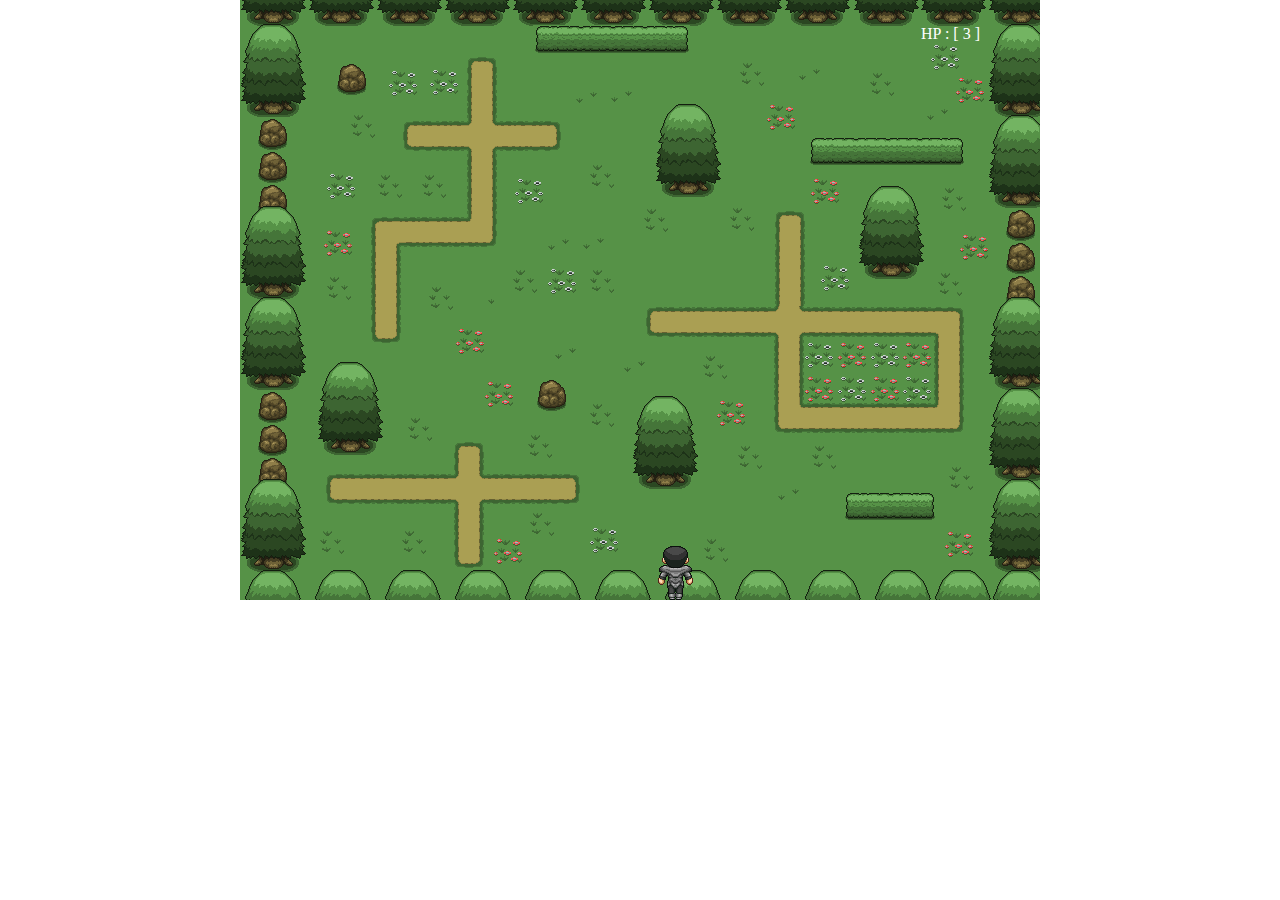
<file: index.html>
<!DOCTYPE html>
<html>
  <head>
    <meta charset="utf-8">
    <meta name="viewport" content="width=device-width">
    <title>repl.it</title>
    <link href="style.css" rel="stylesheet" type="text/css" />
  </head>
  <body>
    <div id="bg">
      <!--배경화면-->
      <div class="Hp">
          HP : [
          <span id="HpNumber"></span>
            ]
        </div>
    </div>
    <div id="hero" class="heroBack"></div>

    <!--몬스터 div가 여기서 생성됨-->

    <script src="hero.js" id="heroJs"></script>
    <script src="enemy.js"></script>
    <script src="init.js"></script>
  </body>
</html>
</file>
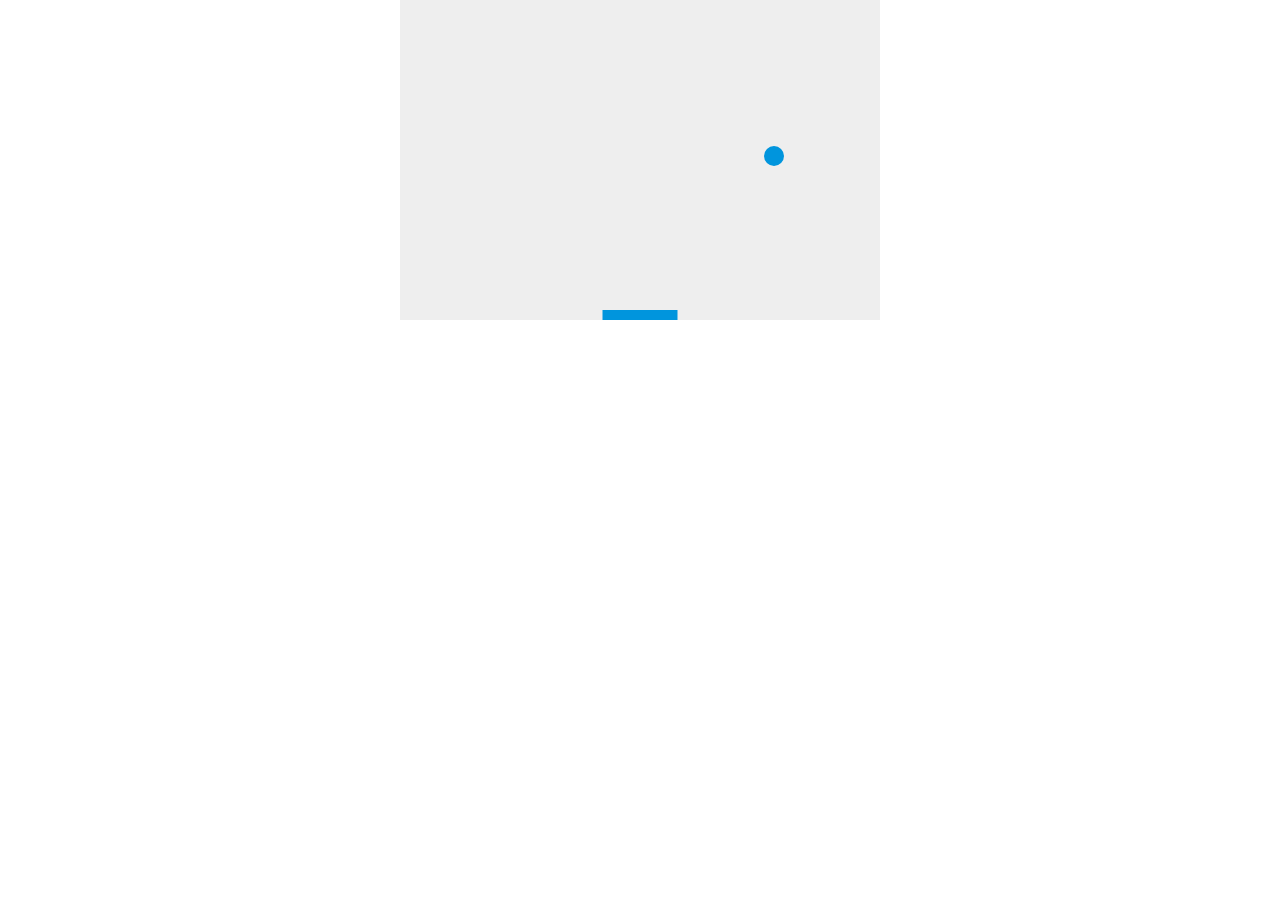
<file: gamepractice.html>
<!DOCTYPE html>
<html>
<head>
    <meta charset="utf-8" />
    <title>Gamedev Canvas Workshop</title>
    <style>
    	* { padding: 0; margin: 0; }
    	canvas { background: #eee; display: block; margin: 0 auto; }
    </style>
</head>
<body>

<canvas id="myCanvas" width="480" height="320"></canvas>

<script>
var canvas = document.getElementById("myCanvas");
var ctx = canvas.getContext("2d");
var ballRadius = 10;
var x = canvas.width/2;
var y = canvas.height-30;
var dx = 2;
var dy = -2;
var paddleHeight = 10;
var paddleWidth = 75;
var paddleX = (canvas.width-paddleWidth)/2;
var rightPressed = false;
var leftPressed = false;

document.addEventListener("keydown", keyDownHandler, false);
document.addEventListener("keyup", keyUpHandler, false);

function keyDownHandler(e) {
    if(e.keyCode == 39) {
        rightPressed = true;
    }
    else if(e.keyCode == 37) {
        leftPressed = true;
    }
}
function keyUpHandler(e) {
    if(e.keyCode == 39) {
        rightPressed = false;
    }
    else if(e.keyCode == 37) {
        leftPressed = false;
    }
}

function drawBall() {
    ctx.beginPath();
    ctx.arc(x, y, ballRadius, 0, Math.PI*2);
    ctx.fillStyle = "#0095DD";
    ctx.fill();
    ctx.closePath();
}
function drawPaddle() {
    ctx.beginPath();
    ctx.rect(paddleX, canvas.height-paddleHeight, paddleWidth, paddleHeight);
    ctx.fillStyle = "#0095DD";
    ctx.fill();
    ctx.closePath();
}

function draw() {
    ctx.clearRect(0, 0, canvas.width, canvas.height);
    drawBall();
    drawPaddle();
    
    if(x + dx > canvas.width-ballRadius || x + dx < ballRadius) {
        dx = -dx;
    }
    if(y + dy < ballRadius) {
        dy = -dy;
    }
    else if(y + dy > canvas.height-ballRadius) {
        if(x > paddleX && x < paddleX + paddleWidth) {
            dy = -dy;
        }
        else {
            alert("GAME OVER");
            document.location.reload();
        }
    }
    
    if(rightPressed && paddleX < canvas.width-paddleWidth) {
        paddleX += 7;
    }
    else if(leftPressed && paddleX > 0) {
        paddleX -= 7;
    }
    
    x += dx;
    y += dy;
}

setInterval(draw, 10);
</script>

</body>
</html>
</file>
<file: style.css>
* {
    margin:0;
    padding:0;
}

#bg {
    position: relative;
    width:800px;
    height:600px;
    background-image: url("images/bg.png");
    margin: 0 auto;
}


#hero {
    position: relative;
    top: -54px;
    background-image: url("images/hero.png");
    height:54px;
    z-index: 2;
}

.Hp {
    float: right;
    margin-right: 60px;
    margin-top: 25px;
    text-align: center;
    color:white;
}

.enemyFront{
    position: absolute;
    width: 45px;
    background-image: url("images/enemy.png");
    background-position: 0 0;
}

.heroFront{
    width: 35px;
    background-position: 0 0;
}

.heroBack{
    width: 35px;
    background-position: -35px 0;
}

.heroLeft{
    width: 22px;
    background-position: -77px 0;
}

.heroRight{
    width: 22px;
    background-position: -111px 0;
}
</file>
